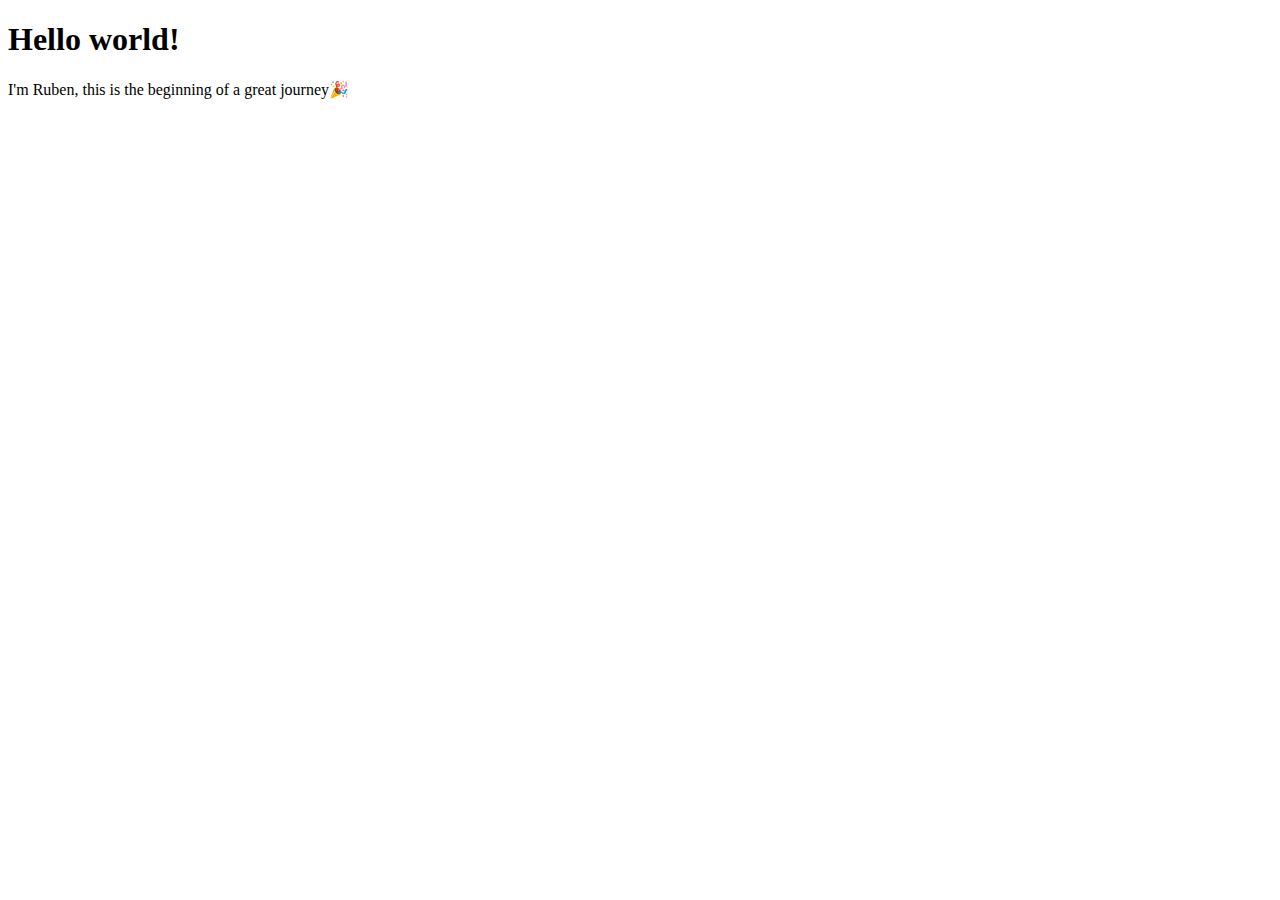
<file: 01_SimpleWeb/index.html>
<!DOCTYPE html>
<html lang="en">
<head>
    <meta charset="UTF-8">
    <meta name="viewport" content="width=device-width, initial-scale=1.0">
    <title>Welcome</title>
</head>
<body>
    <h1>Hello world!</h1>
    <p>I'm  Ruben, this is the beginning of a great journey🎉</p>
</body>
</html>
</file>
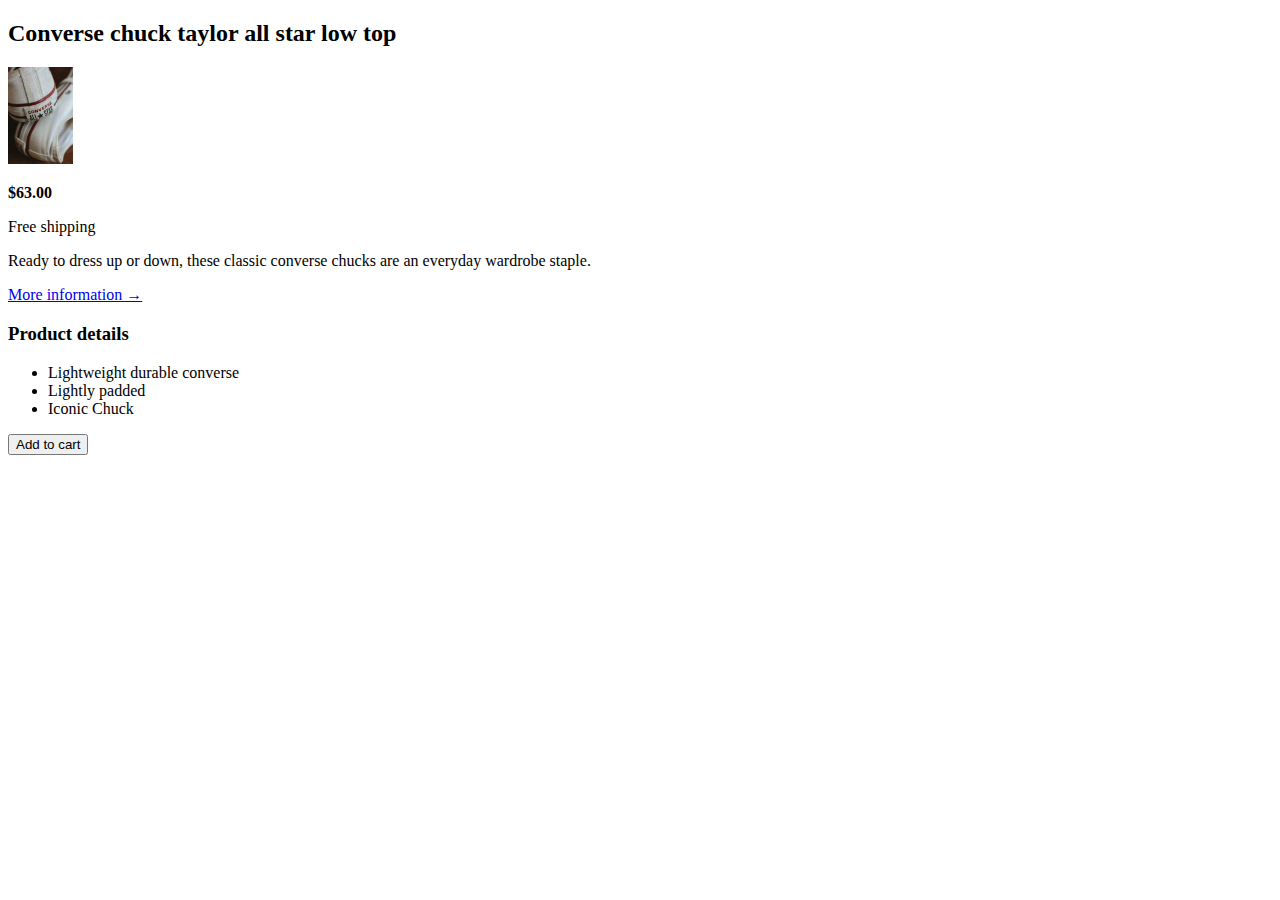
<file: 02_HTMLfundamentals/converse_chuck.html>
<!DOCTYPE html>
<html lang="en">
<head>
    <meta charset="UTF-8">
    <meta name="viewport" content="width=device-width, initial-scale=1.0">
    <title>Converse</title>
</head>
<body>
    <article>
        <header>
            <h2>Converse chuck taylor all star low top</h2>
            <img src="./images/converse.jpg" alt="converse" width="65px">
        </header>
        <article>
            <p><strong>$63.00</strong></p>    
            <p>Free shipping</p>
            <p>
                Ready to dress up or down, these classic converse chucks are an everyday wardrobe staple.
            </p>
            <a href="#">More information →</a>
            <h3>Product details</h3>
            <ul>
                <li>Lightweight durable converse</li>
                <li>Lightly padded</li>
                <li>Iconic Chuck</li>
            </ul>    
            <button>Add to cart</button>
        </article>
    </article>

</body>
</html>
</file>
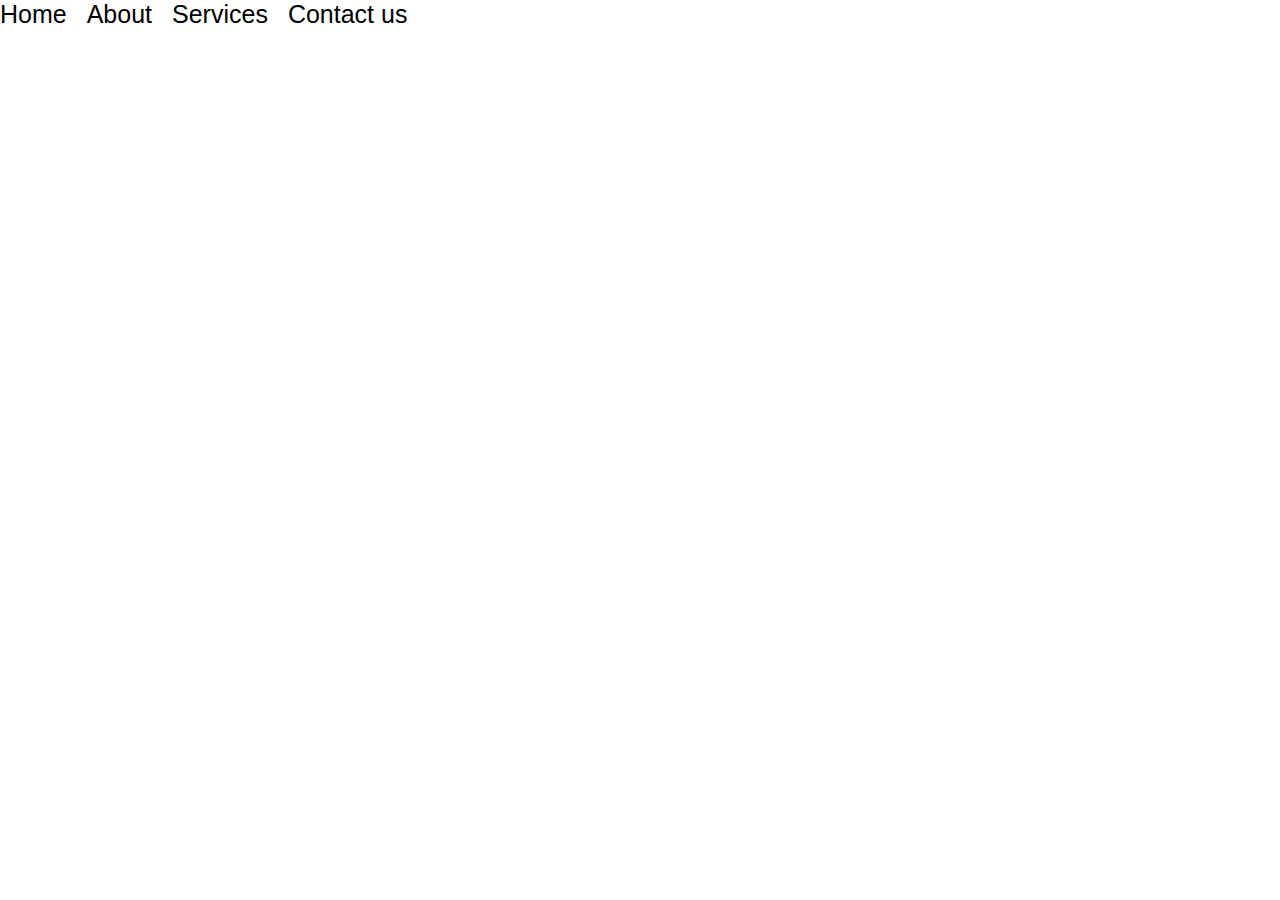
<file: Complete_Flexbox/flex01/flex_01.html>
<!DOCTYPE html>
<html lang="en">
<head>
    <meta charset="UTF-8">
    <meta http-equiv="X-UA-Compatible" content="IE=edge">
    <meta name="viewport" content="width=device-width, initial-scale=1.0">
    <title>🎉 flexbox_01</title>
    <link rel="stylesheet" href="css/main_01.css">
</head>
<body> 

    <div class="container">
        <div class="box-1">Home</div>
        <div class="box-2">About</div>
        <div class="box-3">Services</div>
        <div class="box-4">Contact us</div>
    </div> 

</body>
</html>
</file>
<file: Complete_Flexbox/flex01/css/main_01.css>
*{
    margin: 0px;
    padding: 0px;
    box-sizing: border-box;
}

body {
    font-family: 'Gill Sans', 'Gill Sans MT', Calibri, 'Trebuchet MS', sans-serif;
    font-size: 25px;
    width: 100%;
    min-height: 100vh;
}

.container {
    width: 100%;
    height: 100vh;
    display: flex;
    gap: 20px;
    flex-direction: row;
}
</file>
